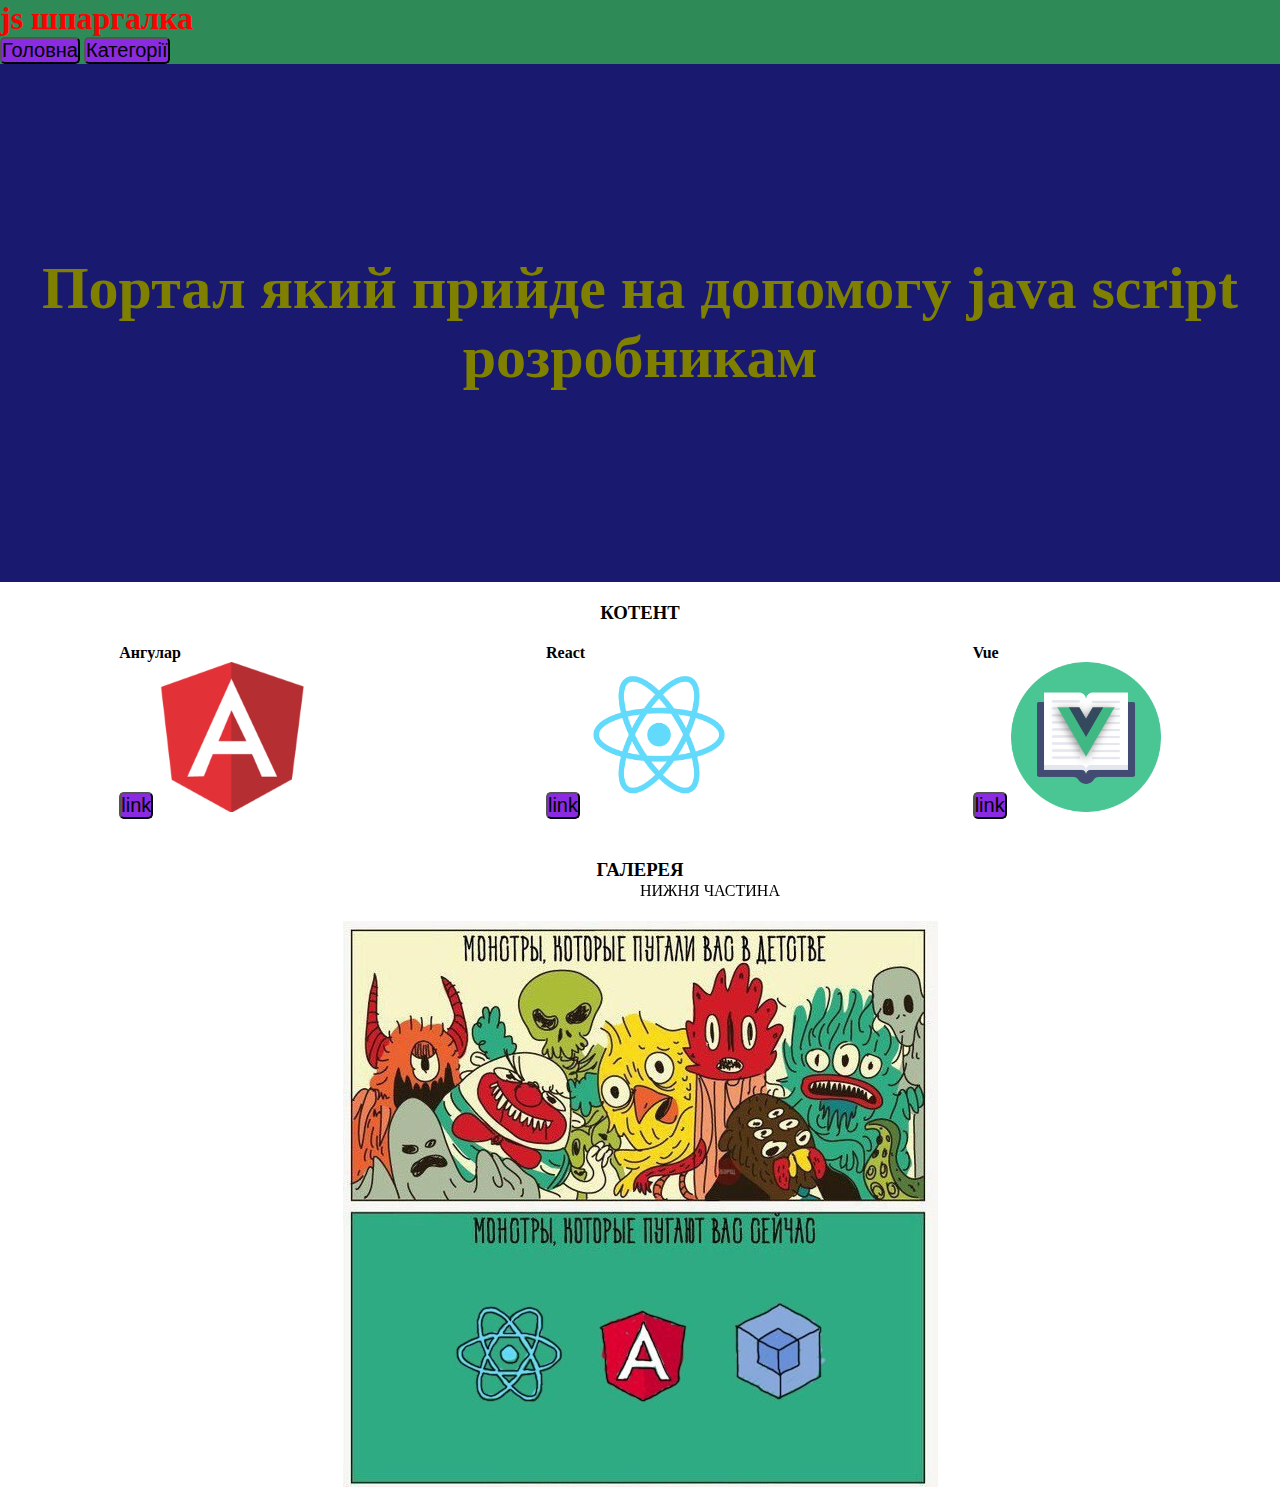
<file: index.html>
<!DOCTYPE html>
<html lang="en">
<head>
	<meta charset="UTF-8">
	<meta http-equiv="X-UA-Compatible" content="IE=edge">
	<meta name="viewport" content="width=device-width, initial-scale=1">
	<link rel="stylesheet" href="style/style.css">
	<title>Document</title>
</head>
<body>
<nav>
	<h1>js шпаргалка </h1>
	<ul class="nav-menu">
		<li><button>Головна</button></li>
		<li><button>Категорії</button></li>
	</ul>
</nav>	
<header>
	<h2>Портал який прийде на допомогу java script розробникам</h2>
</header>
<main>
	<section>
		<h3>котент</h3>
		<div class="image-block">
			<div>
				<h4>Ангулар</h4>
				<a class="move" href="https://angular.io/" target="_blank"><button>link</button></a>
				<img src="images/angular.png" alt="">
			</div>
			<div>
				<h4>React</h4>
				<a href="https://ru.reactjs.org/" target="_blank"><button>link</button></a>
				<img src="images/react.png" alt="">
			</div>
			<div>
				<h4>Vue</h4>
				<a href="https://vuejs.org/" target="_blank"><button>link</button></a>
				<img src="images/vue.png" alt="">
			</div>
		</div>
	</section>
	<section >
		<h3 class="galery">Галерея</h3>
		<div class="galery-image">
		<img src="images/gallery.jpg" alt="">
		</div>
	</section>
</main>
<footer>нижня частина</footer>
</body>
</html>
</file>
<file: style/style.css>
*{
    margin: 0;
    padding: 0;
}
h1 {
    color: red;
}
nav{
    background-color: seagreen;
}
button{
    font-size: 20px;
    border-radius: 5px;
    background-color: blueviolet;
}

.nav-menu li {
    display: inline-block;
}

.nav-menu{
    color: rgb(94, 6, 67);
}

header{
    background-color: midnightblue;
}

header h2{
    color: olive;
    font-size: 60px;
    text-align: center;
    padding: 190px 0;
}

h3{
    padding: 20px;
    text-align: center;
    text-transform: uppercase;
}
.galery{
    margin-top: 20px;
    margin-bottom: 20px;

}

.image-block img {
    width: 150px;
    height: 150px;

}

.image-block {
    display: flex;
    justify-content: space-around;
}
.galery-image {
    display: flex;
    justify-content: center;

}


footer {
    text-transform: uppercase;
    position: fixed; /* Фиксированное положение */
    left: 50%; bottom: 0; /* Левый нижний угол */
    color:black; /* Цвет текста */
    width: 100%; /* Ширина слоя */
   }
</file>
